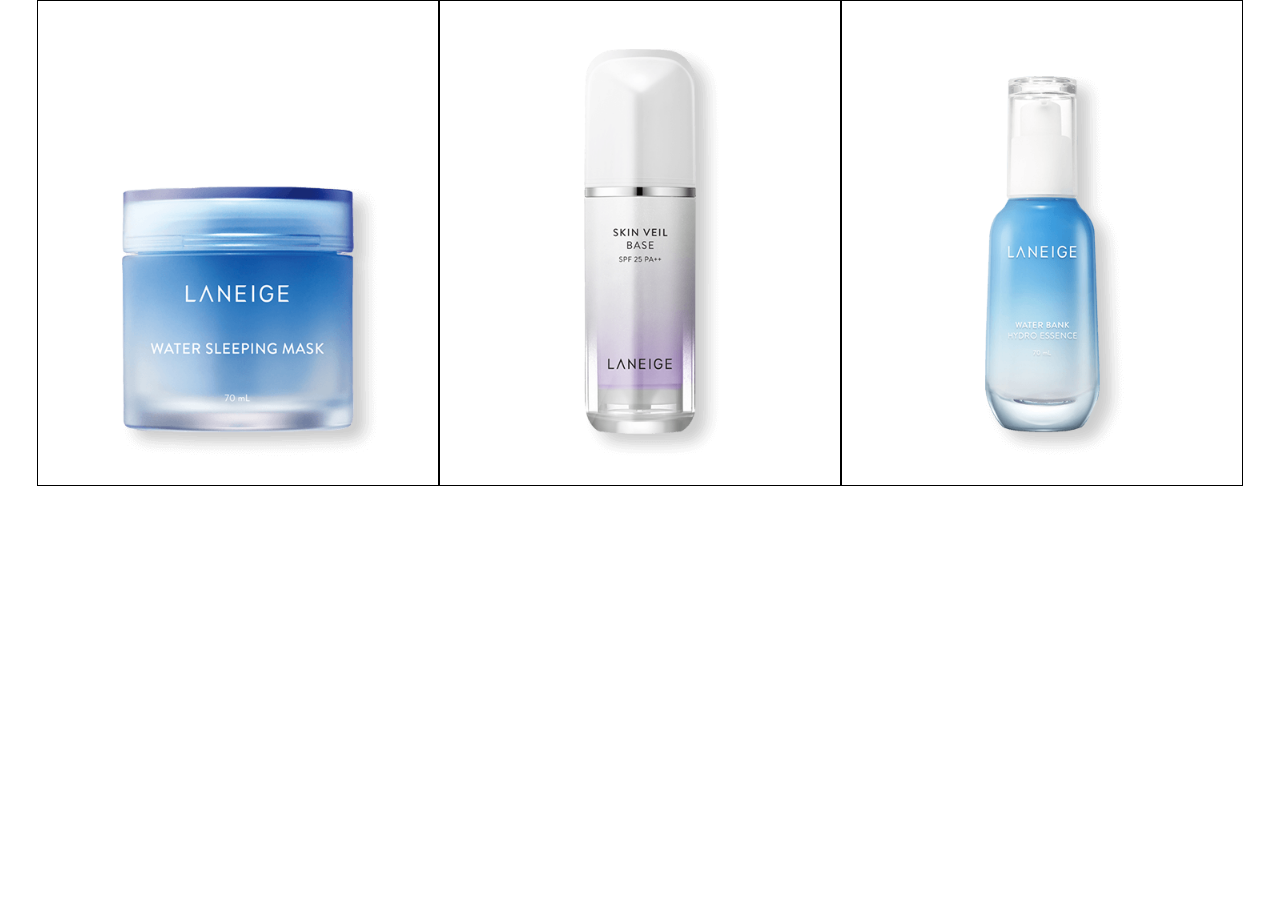
<file: best.html>
<!DOCTYPE html>
<html lang="en">
 <head>
  <meta charset="UTF-8">
  <meta name="Generator" content="EditPlus®">
  <meta name="Author" content="">
  <meta name="Keywords" content="">
  <meta name="Description" content="">
  <title>Document</title>
  <style>
	* {margin: 0; padding: 0; list-style: none;}
	#best_list {width: 1206px; margin: auto;}
	#best_list li {width: 400px; border: 1px solid #000; float: left; position: relative;}
	#best_list li .best_img { width: 100%; transition:0.3s;}
	#best_list li:hover .best_img {transform: rotate(-10deg);}
	.pickme {position: absolute; right: 50px; top: 350px; opacity: 0; transition: 0.3s;}
	#best_list li:hover .pickme {opacity: 1;}
  </style></head><body>
  <ul id="best_list">
  	<li><img src="images/bestseller-1.png" alt="" class="best_img"><img src="icons/pickme.png" alt="" class="pickme"></li>
  	<li><img src="images/bestseller-2.png" alt="" class="best_img"><img src="icons/pickme.png" alt="" class="pickme"></li>
  	<li><img src="images/bestseller-3.png" alt="" class="best_img"><img src="icons/pickme.png" alt="" class="pickme"></li>
  </ul>
 </body>
</html>
</file>
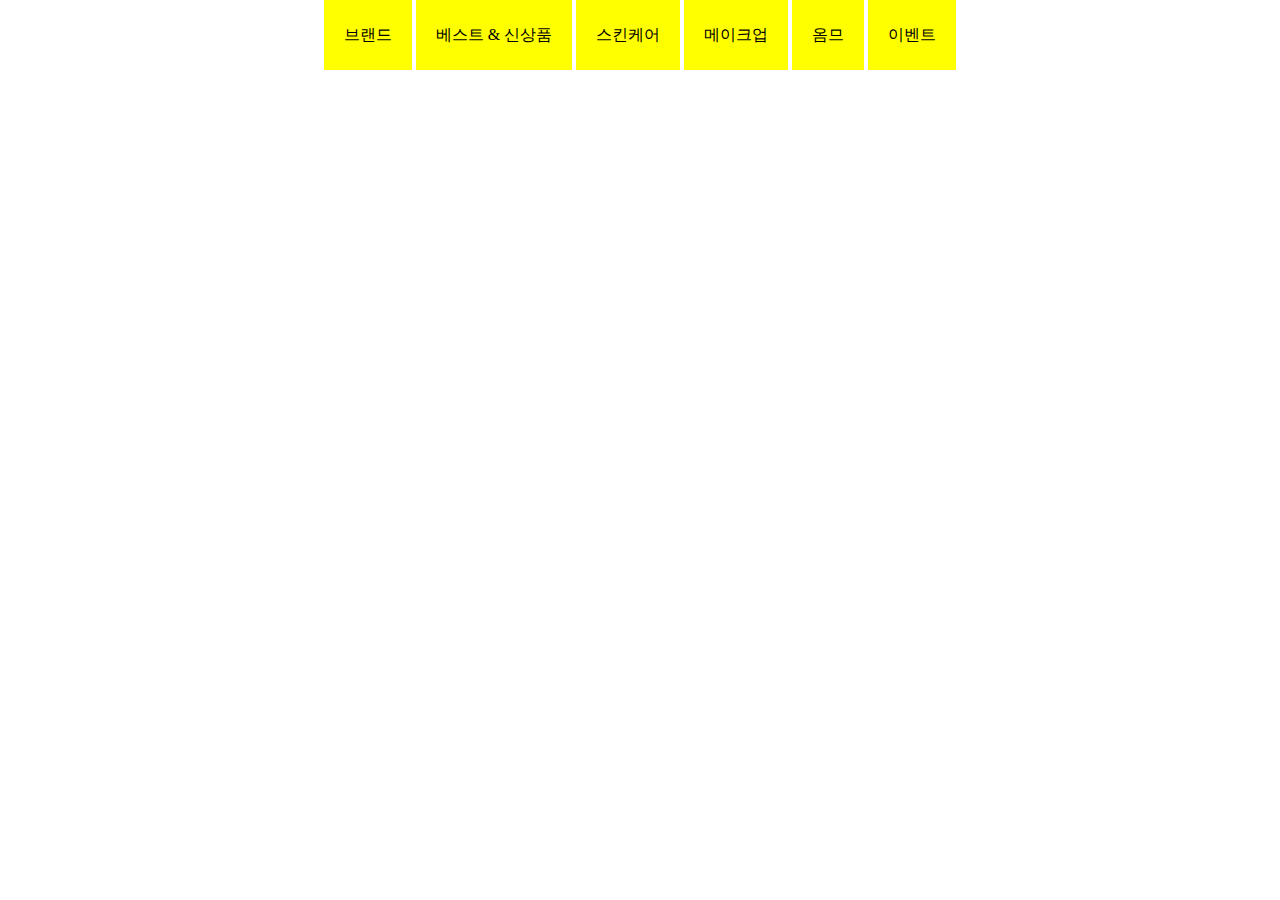
<file: menu.html>
<!DOCTYPE html>
<html lang="en">
 <head>
  <meta charset="UTF-8">
  <meta name="Generator" content="EditPlus®">
  <meta name="Author" content="">
  <meta name="Keywords" content="">
  <meta name="Description" content="">
  <title>Document</title>
  <style>
	* {margin: 0; padding: 0; list-style: none; }
	#menu {text-align: center; height: 70px; line-height: 70px;}
	#menu li {display: inline-block; padding: 0 20px; background-color: yellow; position: relative; }
	.line { width: 0%; position: absolute; height: 3px; background-color: #000; bottom: 0; left: 0; right: 0; margin: auto; transition:0.5s;}
	#menu li:hover .line {width: 100%;}
  </style></head><body>
  <ul id="menu">
  	<li>브랜드<div class="line"></div></li>
  	<li>베스트 & 신상품<div class="line"></div></li>
  	<li>스킨케어<div class="line"></div></li>
  	<li>메이크업<div class="line"></div></li>
  	<li>옴므<div class="line"></div></li>
  	<li>이벤트<div class="line"></div></li>
  </ul>
 </body>
</html>
</file>
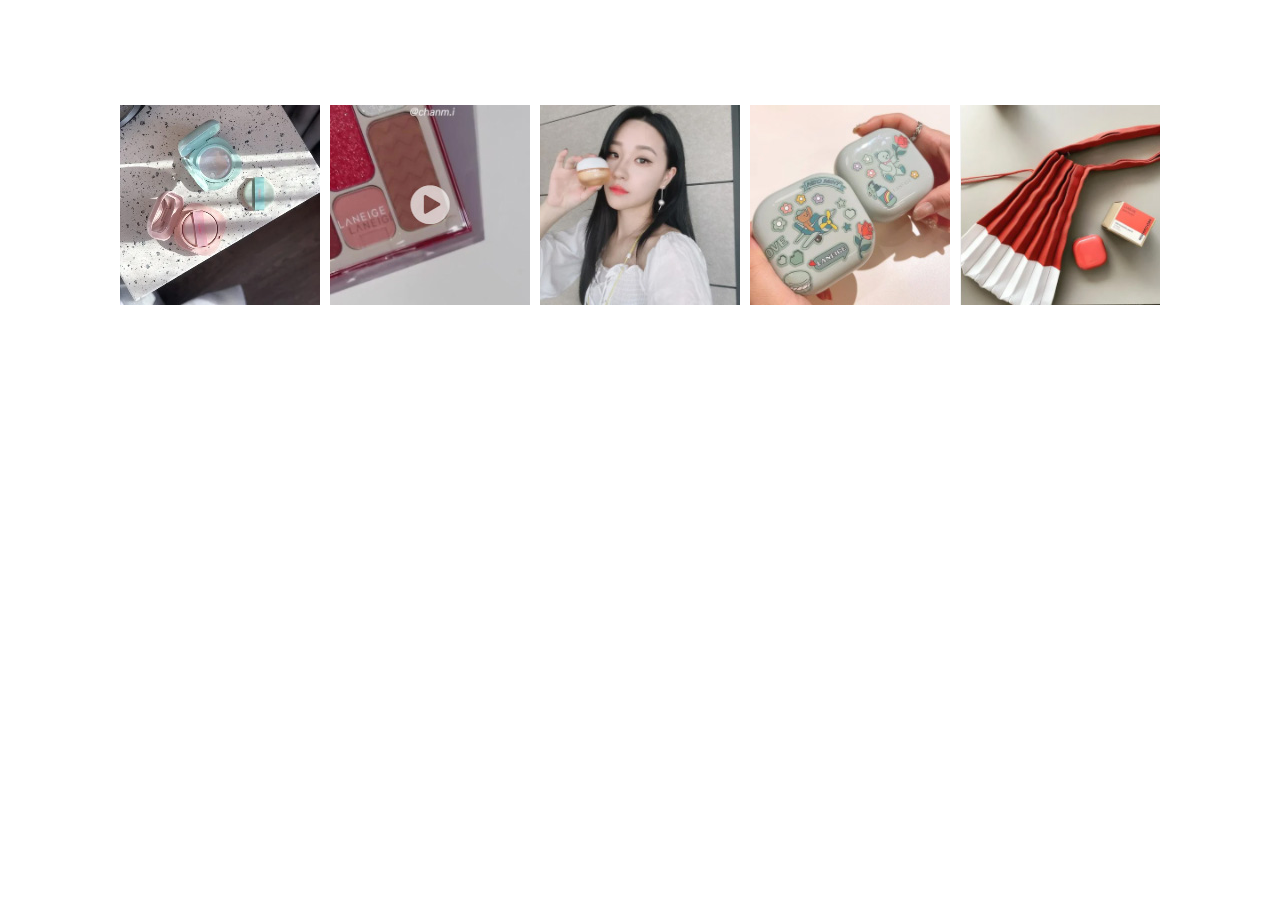
<file: 연습.html>
<!DOCTYPE html>
<html lang="en">
 <head>
  <meta charset="UTF-8">
  <meta name="Generator" content="EditPlus®">
  <meta name="Author" content="">
  <meta name="Keywords" content="">
  <meta name="Description" content="">
  <title>Document</title>
  <style>
	* {margin: 0; padding: 0; list-style: none;}
	#sns_list {width: 1050px; margin: auto; margin-top: 100px;}
	#sns_list li { width: 200px; height: 200px; float: left; margin: 5px; position: relative; overflow: hidden; }
	#sns_list li img {width: 100%; position: absolute; left: 0; top: 0; transition: 0.3s ;}
	#sns_list li:hover img {top: -10px;}
	.sns_textbox {width: 100%; height: 60px; box-sizing: border-box; border: 1px solid #000; background-color: #fff; position: absolute; left: 0; bottom: -60px; transition:0.3s;}
	#sns_list li:hover .sns_textbox {bottom: 0;}
  </style></head><body>
  <ul id="sns_list">
  	<li><img src="images/sns_img1.jpg" alt=""><div class="sns_textbox"></div></li>
  	<li><img src="images/sns_img2.jpg" alt=""><div class="sns_textbox"></div></li>
  	<li><img src="images/sns_img3.jpg" alt=""><div class="sns_textbox"></div></li>
  	<li><img src="images/sns_img4.jpg" alt=""><div class="sns_textbox"></div></li>
  	<li><img src="images/sns_img5.jpg" alt=""><div class="sns_textbox"></div></li>
  </ul>
 </body>
</html>
</file>
